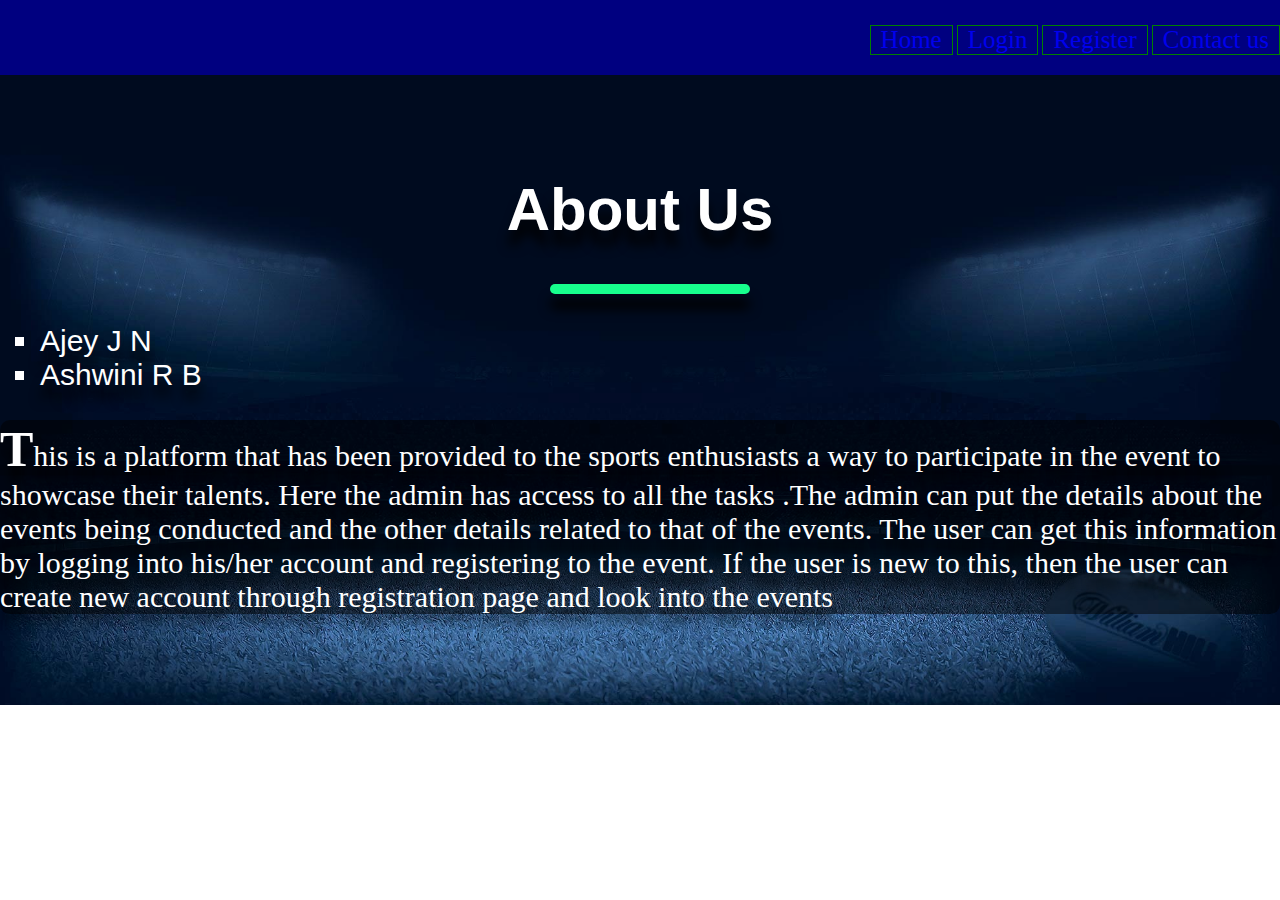
<file: mini/aboutus.html>
<!DOCTYPE html>
<html>
<head>
<title>About us</title>
<link rel="stylesheet" type="text/css" href="aboutus.css">
</head>
<body>
  <div class="topnav">
  <header >
      <ul >
          <li><a href="index.html">Home</a></li>
        <li><a href="login.html">Login</a></li>
        <li><a href="registration.html">Register</a></li>

        <li><a href="contactus.html">Contact us</a></li>
      </ul>
    </header>
</div>
  <div class="container">
    <div class="about">
      <div class="text">
        <h1 align="center">About Us</h1>
        <div class="line"></div>
        <ul style="list-style-type:square;align:left;">
          <li>Ajey J N</li>
          <li>Ashwini R B</li>
        </ul>

      <p style="font-family:cursive;"><b>T</b>his is a platform that has been provided to the sports enthusiasts a way to participate in the event to showcase their talents. Here the admin has access to all the tasks .The admin can put the details about the events being conducted and the other details related to that of the events. The user can get this information by logging into his/her account and registering to the event. If the user is new to this, then the user can create new account through registration page and look into the events </p>
      </div>
    </div>
  </div>

  </body>
  </html>
</file>
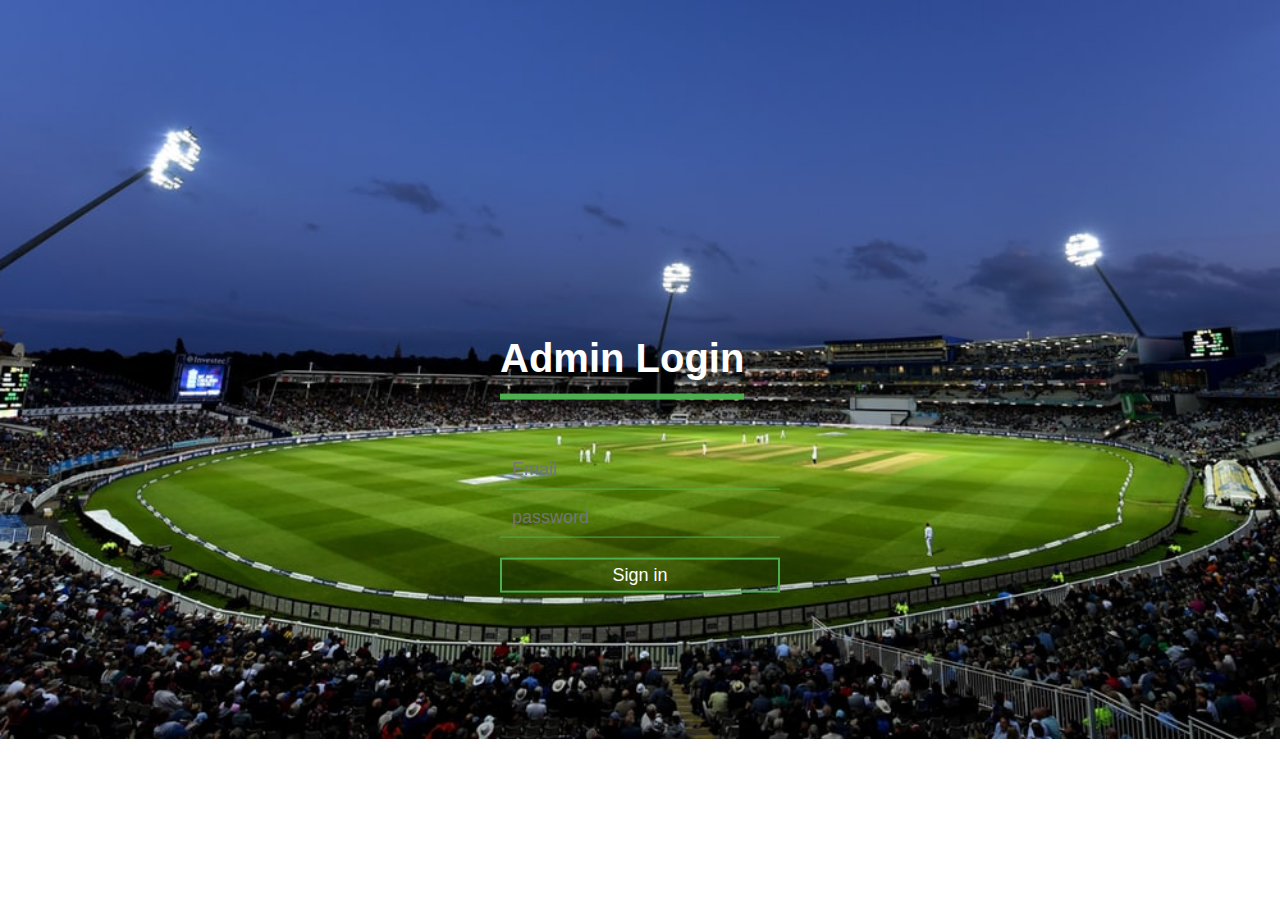
<file: mini/admin.html>
<!DOCTYPE html>
<html>
<head>
  <meta charset="utf-8">
  <title>ADMIN LOGIN </title>
  <link rel="stylesheet" href="login.css">
  <body>
    <div class="login">
      <h1>Admin Login</h1>
      <div class="textbox">
        <form action="adminlogin.php" method="post">
        <input type="text" placeholder="Email" name="email" value="" required>
        </div>
<div class="textbox">
  <input type="password" placeholder="password" name="pass" value="" required>
</div>
  <input class="btn" type="submit" name="submit" value="Sign in"></form>

  </div>

    </body>
    </html>
</file>
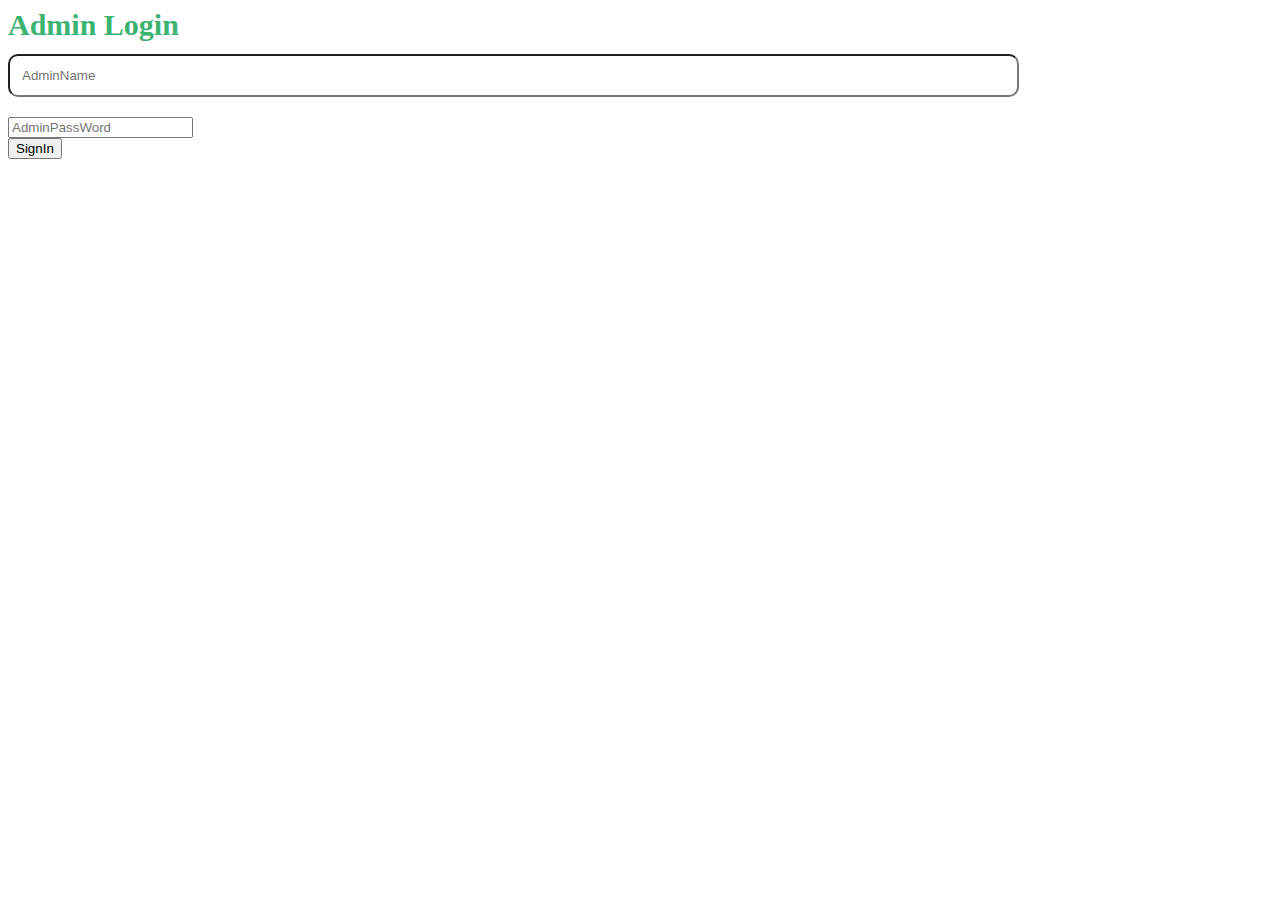
<file: mini/adminregister.html>
<html>
  <head>
    <meta charset="utf-8>">
    <title>Admin login</title>
    <link rel="stylesheet" href="style.css">
  </head>
  <body >
    <div class="admin-div">
      <h1>Admin Login</h1>
      <div class="admin-login-div">
        <input type="text" placeholder="AdminName" name="aname">
      </div>
      <div class="regform">
        <input type="password" placeholder="AdminPassWord" name="apass" >
      </div>
      <input class="btn" type="button" name="" value="SignIn">
    </div>
  </body>
</html>
</file>
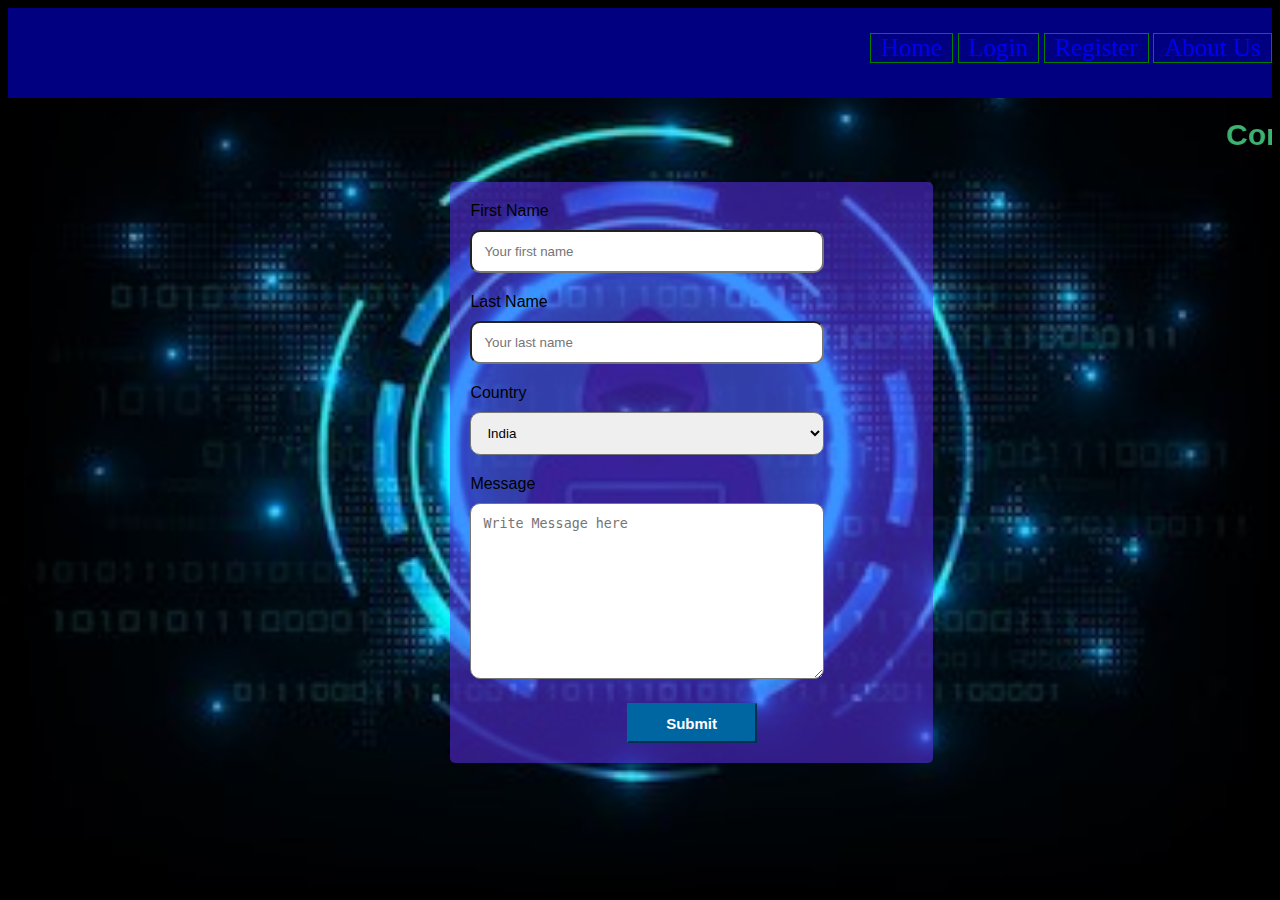
<file: mini/contactus.html>
<!DOCTYPE html>
<html>
  <head>
    <title>Contact us</title>
    <link rel="stylesheet" href="style.css">
  </head>
  <body id="contact">
    <div class="topnav">
    <header>

      <ul>
          <li><a href="index.html">Home</a></li>
          <li><a href="login.html">Login</a></li>
          <li><a href="registration.html">Register</a></li>
          <li><a href="aboutus.html">About Us</a></li>


      </ul>
    </header></div>

    <div class="contact-container">
      <marquee width="100%" direction="left" height="80px">
      <h1>Contact Form</h1></marquee>
      <form action="contact.php" method="post">
    <label for="fname">First Name</label><br>
    <input type="text" id="fname" name="fname" placeholder="Your first name"><br>

    <label for="lname">Last Name</label><br>
    <input type="text" id="lname" name="lname" placeholder="Your last name"><br>

    <label for="country" >Country</label><br>
    <select id="country" name="country">
      <option value="India">India</option>
      <option value="USA">USA</option>
      <option value="China">China</option>
    </select>
    <br>
    <label for="msg">Message</label><br>
    <textarea id="msg" name="msg" placeholder="Write Message here" rows="10" cols="30"></textarea>
      <br><center>
    <input type="submit" name="submit" value="Submit"></center>
  </form>
</div>

</body>

  </html>
</file>
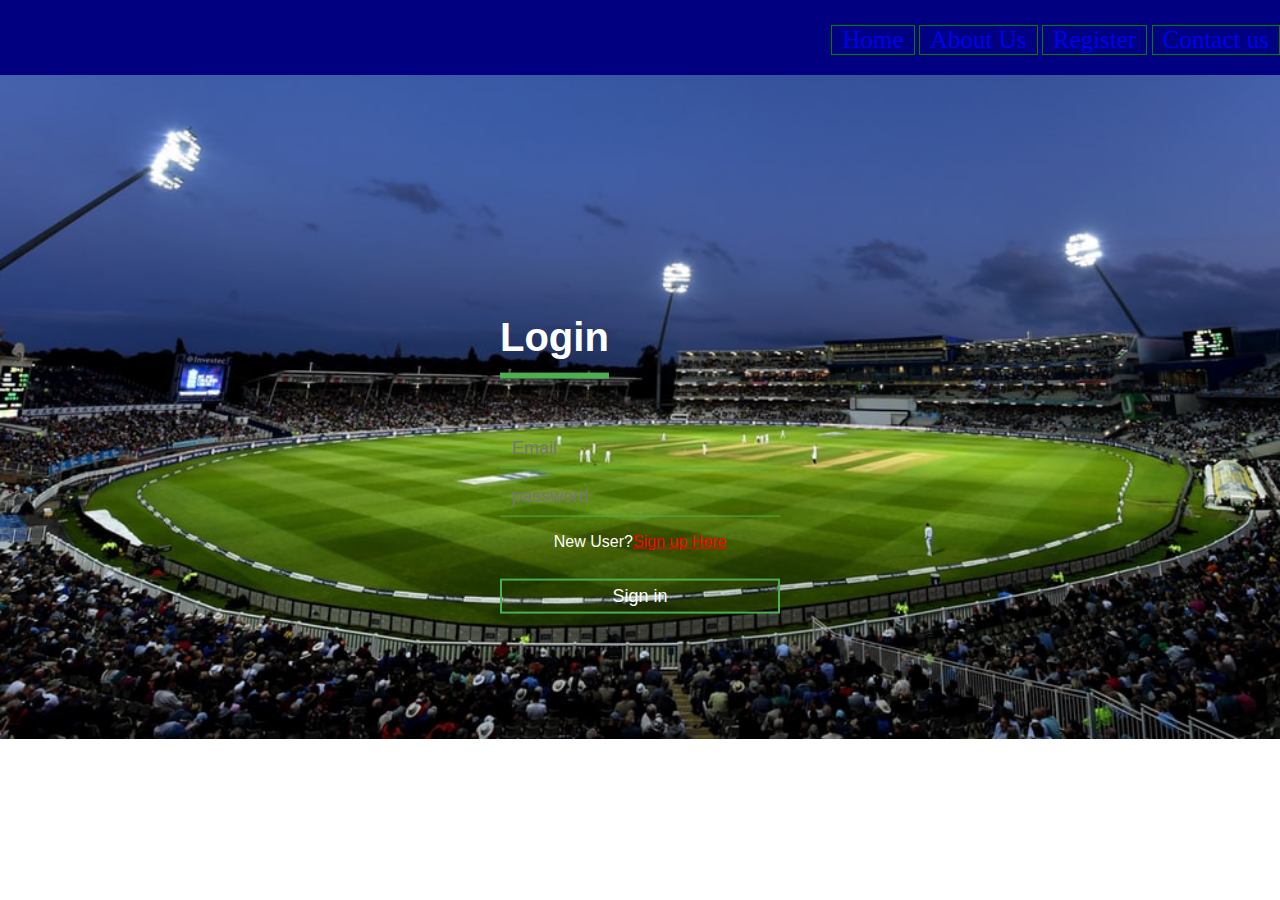
<file: mini/login.html>
<!DOCTYPE html>
<html>
<head>
  <meta charset="utf-8">
  <title> LOGIN </title>
  <link rel="stylesheet" href="login.css">
  <body>
    <div class="topnav">
    <header>
      <ul>
          <li><a href="index.html">Home</a></li>
          <li><a href="aboutus.html">About Us</a></li>
          <li><a href="registration.html">Register</a></li>
          <li><a href="contactus.html">Contact us</a></li>
      </ul>
    </header></div>
    <div class="login">
      <h1>Login</h1>
      <div class="textbox">
        <form action="login.php" method="post">
        <input type="text" placeholder="Email" name="email" value="" required>
        </div>
<div class="textbox">
  <input type="password" placeholder="password" name="pass" value="" required>
</div>
<center>
  <p style="color:white;">New User?<a href="registration.html" style="color:red">Sign up Here</a></p>
</center>
  <input class="btn" type="submit" name="submit" value="Sign in"></form>
  </div>

    </body>
    </html>
</file>
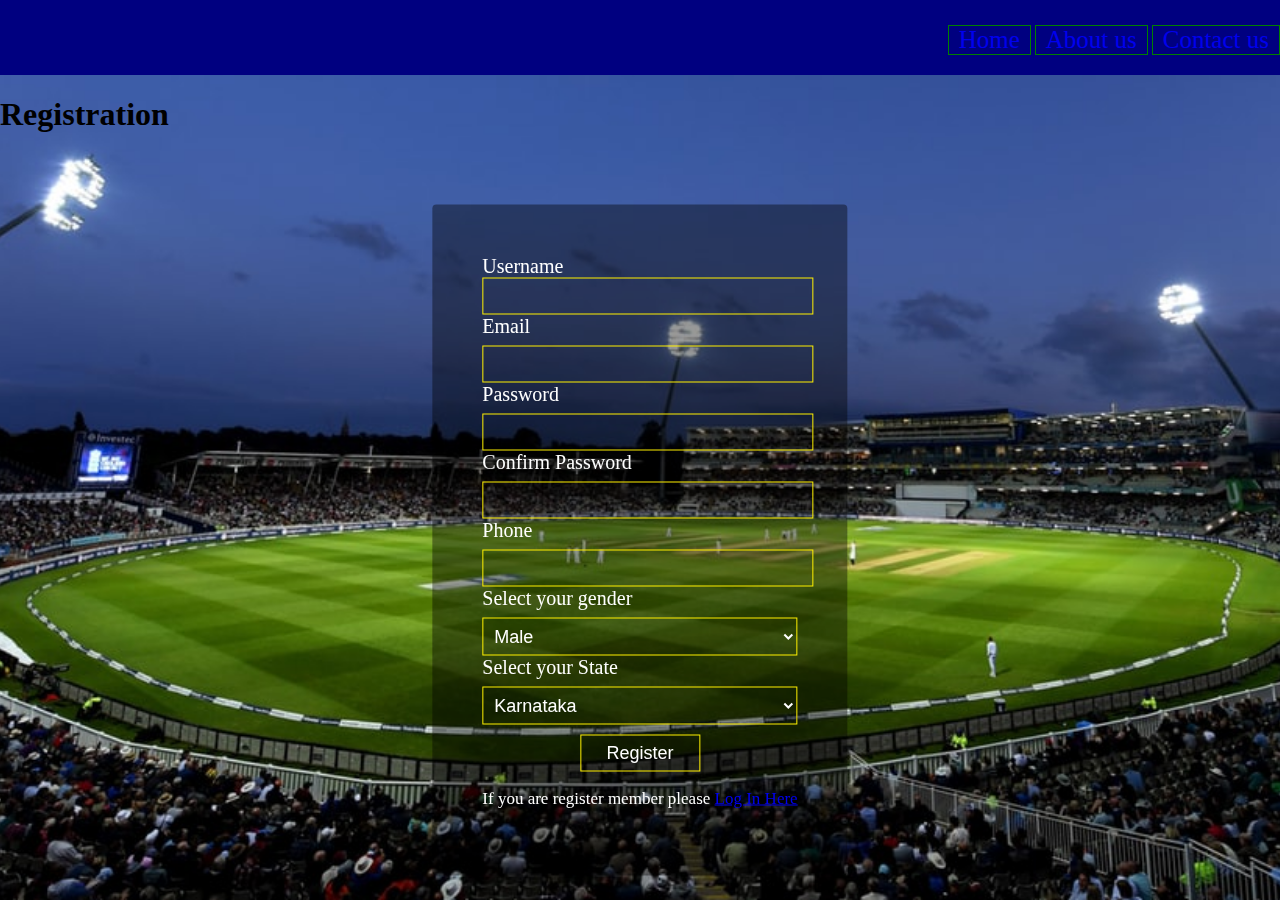
<file: mini/registration.html>
<!DOCTYPE html>
<html>
<head>
  <title>Register form</title>
  <style>
  body{
    margin: 0;
    padding: 0;
    background-image: url('index.jpg');
    background-size: cover;
    background-position: center;
    background-repeat: no-repeat;
    background-attachment: fixed;
  }
  ul {
    float: right;
    list-style-type: none;
    margin-top: 25px;
  }
  ul li{
    display: inline-block;
  }
  .topnav{
    overflow: hidden;
    background-color: #000080;
  }
  .topnav a
  {
    float: right;
    text-align: center;
    padding: 0px 10px;
    text-decoration: none;
    font-size: 25px;
    border: 1.4px solid #008000;
    font-family: serif;
  }
  .topnav a:hover
  {
    background-color: #556B2F;
    color: black;
  }
  .topnav a.active
  {
    background-color: #4CAF50;
    color: white;
  }
  form{
    position: fixed;
    top: 60%;
    left: 50%;
    transform: translate(-50%, -50%);
    background: rgba(0, 0, 0, .4);
    padding: 50px;
    border-radius: 4px;
  }
  form label{
    display: block;
    color: #fff;
    font-size: 20px;
    margin-bottom: 8px;
    cursor: pointer;
  }
  form input,select{
    font-size: 18px;
    padding: 7px;
    width: 100%;
    border: 1px solid #fff000;
    color: #fff;
    display: block;
    background: transparent;
  }
  form input[type="submit"]{
     width: 120px;
     margin-top: 10px;
     cursor: pointer;
  }
  option{
    color: #000;
  }
  form p{
    color: #fff;
    font-size: 17px;
  }
  font p a{
    color: #fff000;
    font-size: 20px;
    font-decoration: none;
    text-transform: capitalize;
    cursor: pointer;}


  </style>
  </head>
  <body>
    <div class="topnav">
      <header>
        <ul>
          <li><a href="index.html">Home</a></li>
          <li><a href="aboutus.html">About us</a></li>
          <li><a href="contactus.html">Contact us</a></li>
            </ul>
          </header></div>
    <h1> Registration </h1>
    <form action="signup.php" method="post">
      <label for="user">Username</lable>
        <input type="text" name="name" id="user">
        <lable for="email">Email</label>
         <input type="email" name="email" id="email">
         <label for="pass">Password</label>
         <input type="password" name="password" id="pass">
         <label for="rpass">Confirm Password</label>
         <input type="password" name="password-re" id="rpass">
         <label for="phone">Phone</label>
         <input type="tel" name="no" id="phone">
         <label>Select your gender</label>
         <select name="gender">
           <option value="m" >Male</option>
           <option value="f" >Female</option>
        </select>
          <label>Select your State</label>
          <select name="country">
            <option value="Karnataka" >Karnataka</option>
            <option value="Assam" >Assam</option>
            <option value="Goa" >Goa</option>
            <option value="Kerala">Kerala</option>
         </select>
         <center>
         <input type="submit" name="submit" value="Register"></center>
         <p>If you are register member please <a href="login.html">Log In Here</a></p>
    </form>
</body>
</html>
</file>
<file: mini/aboutus.css>
body{
  margin: 0;
  padding: 0;
  height:630px;
}
.container{
  width: 100%;
  height: 100%;
  background-image: url(2.jpg);
  background-size: cover;
  background-position: center;
  background-repeat: no-repeat;
  display: flex;
  align-items: center;
  justify-content: center;
  flex-wrap:wrap-reverse;
}
 header ul {
  float: right;
  list-style-type: none;
  margin-top: 25px;
}
 header ul li{
  display: inline-block;
}
.topnav{
  overflow: hidden;
  background-color: #000080;
}
.topnav a
{
  float: right;
  text-align: center;
  padding: 0px 10px;
  text-decoration: none;
  font-size: 25px;
  font-family: serif;
  border: 1.4px solid #008000;
}
.topnav a:hover
{
  background-color: #556B2F;
  color: black;
}
.topnav a.active
{
  background-color: #4CAF50;
  color: white;
}

p{
  background: rgba(0, 0,0, 0.5);
  border-radius: 10px;
  transform: translate(0, -01%);
  top: 100%;
  left: 10%;
}
.text{
  font-size: 30px;
  color: #fff;
  font-family:sans-serif;
  text-shadow: 0px 15px 12px #000;
}
.line{
  width: 200px;
  height: 10px;
  background-color: #17ff8d;
  display: block;
  position: relative;
  border-radius: 5px;
  left: 43%;
  box-shadow: 0px 15px 12px 0px #000;
}
b{
  font-size: 50px;
  color: #fff;
  font-weight: 500px;
}
</file>
<file: mini/login.css>
body{
  margin: 0;
  padding: 0;
  font-family: sans-serif;
  background: url("index.jpg") no-repeat;
  background-size: cover;
}
ul {
  float: right;
  list-style-type: none;
  margin-top: 25px;
}
ul li{
  display: inline-block;
}
  .topnav{
    overflow: hidden;
    background-color: #000080;
  }
  .topnav a
  {
    float: right;
    text-align: center;
    padding: 0px 10px;
    text-decoration: none;
    font-size: 20px;
    font-family: serif;
    border: 1.4px solid #008000;
  }
  .topnav a:hover
  {
    background-color: #556B2F;
    color: black;
  }
  .topnav a.active
  {
    background-color: #4CAF50;
    color: white;
  }
.login{
  width: 280px;
  position: absolute;
  top: 50%;
  left: 50%;
  transform: translate(-50%, -50%);
  color: white;
}
.login h1{
  float: left;
  font-size: 40px;
  border-bottom: 6px solid #4caf50;
  margin-bottom: 50px;
  padding: 13px 0
}
.topnav{
  overflow: hidden;
  background-color: #000080;
}
.topnav a{
  float: right;
  text-align: center;
  padding: 0px 10px;
  text-decoration: none;
  font-size: 25px;
  font-family: serif;
}
.topnav a:hover
{
  background-color: #556B2F;
  color: black;
}
.topnav a.active{
  background-color: #4CAF50;
  color: white;
}
.textbox{
  width: 100%;
  overflow: hidden;
  font-size: 20px;
  padding: 8px 0;
  margin: 8px 0;
  border-bottom: 1px solid #4caf50;
}
..textbox i{
  width: 26px;
  float: left;
  text-align: center;
}
.textbox input{
  border: none;
  outline: none;
  background: none;
  color: white;
  font-size: 18px;
  width: 80%;
  float: left;
  margin: 0 10px;
}
.btn{
  width: 100%;
  background: none;
  border: 2px solid #4caf50;
  color: white;
  padding: 5px;
  font-size: 18px;
  cursor: pointer;
  margin: 12px 0;
  transition: 0.6s ease;
}
</file>
<file: mini/style.css>
#contact{
  font-family: Arial,sans-serif;
  background: url('contact.jpg') no-repeat;
  background-size: 100%;
}
header{
  text-align: left;
  color: white;
  background-color: #000080;
  height: 10vh;
  background-size: cover;
  background-position: center;
}
ul {
  float: right;
  list-style-type: none;
  margin-top: 25px;
}
ul li{
  display: inline-block;
}
.topnav{
  overflow: hidden;
  background-color: #000080;
}
.topnav a
{
  float: right;
  text-align: center;
  padding: 0px 10px;
  text-decoration: none;
  font-size: 25px;
  border: 1.4px solid #008000;
  font-family: serif;
}
.topnav a:hover
{
  background-color: #556B2F;
  color: black;
}
.topnav a.active
{
  background-color: #4CAF50;
  color: white;
}
h1
{
  color: #3CB371;
  font-size: 30px;
  font-weight: bold;
  margin-bottom: 2px;

}
h3{
  margin-top: 0px;
}
input[type=text],select,textarea{
  padding:12px;
  width: 80%;
  border-radius: 10px;
  box-sizing: border-box;
  margin-top: 10px;
  margin-bottom: 20px;
}
input[type="submit"]{
  background: #0066A2;
  color: white;
  border-style: outset;
  border-color: #0066A2;
  height: 40px;
  width: 130px;
  font: bold 15px arial, sans-serif;
  text-shadow:none;
  cursor: pointer;
  transition: 0.6s ease;
}
input[type=submit]:hover{
  color: #255784;
  background: #2196f3;
  box-shadow: 0 0 10px #2196f3,0 0 40px #2196f3,0 0 80px #2196f3
}
form
{
  position: relative;
  top: 55%;
  left: 35%;
  border-radius: 5px;
  background: rgba(100,50,900,0.5);
  padding:20px;
  max-width: 35%;
}
</file>
